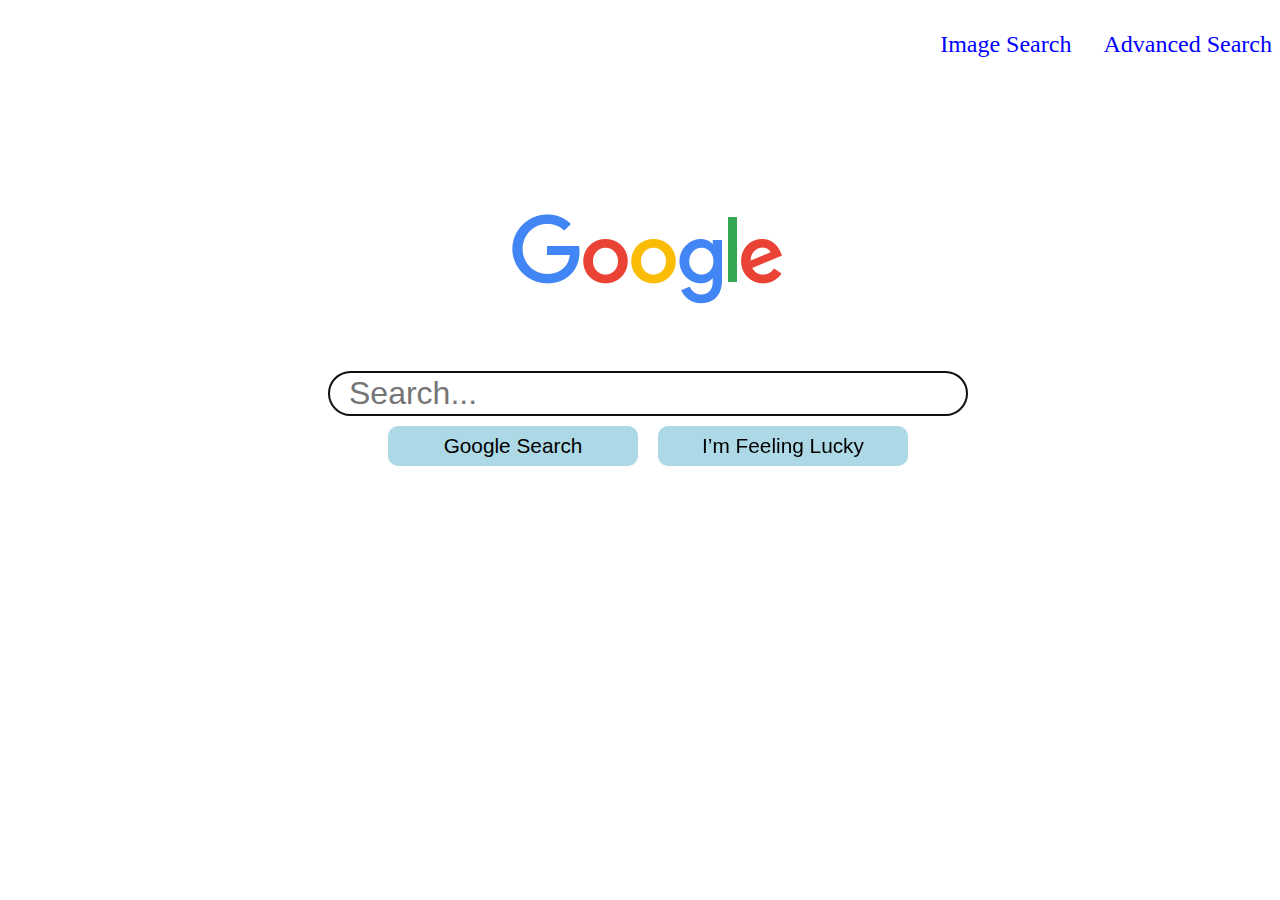
<file: index.html>
<!DOCTYPE html>
<html lang="en">
  <head>
    <title>Search</title>
    <link rel="stylesheet" href="style.css" />
  </head>
  <body>
    <nav>
    <a href="image_search.html" style="right: 175px">Image Search</a>
    <a href="advanced_search.html">Advanced Search</a>
  </nav>
  <main>
    <img src="googlelogo_color_272x92dp.png" />
    <form action="https://google.com/search" id="search">
        <input id="text" autofocus autocomplete="off" type="text" name="q" class="box" placeholder="Search..." />
        <div id="buttons" >
        <input type="submit" value="Google Search" class="button" />
        <input
          value="I’m Feeling Lucky"
          name="btnI"
          type="submit"
          class="button"
        />
      </div>
    </form>
  </main>
  </body>
</html>
</file>
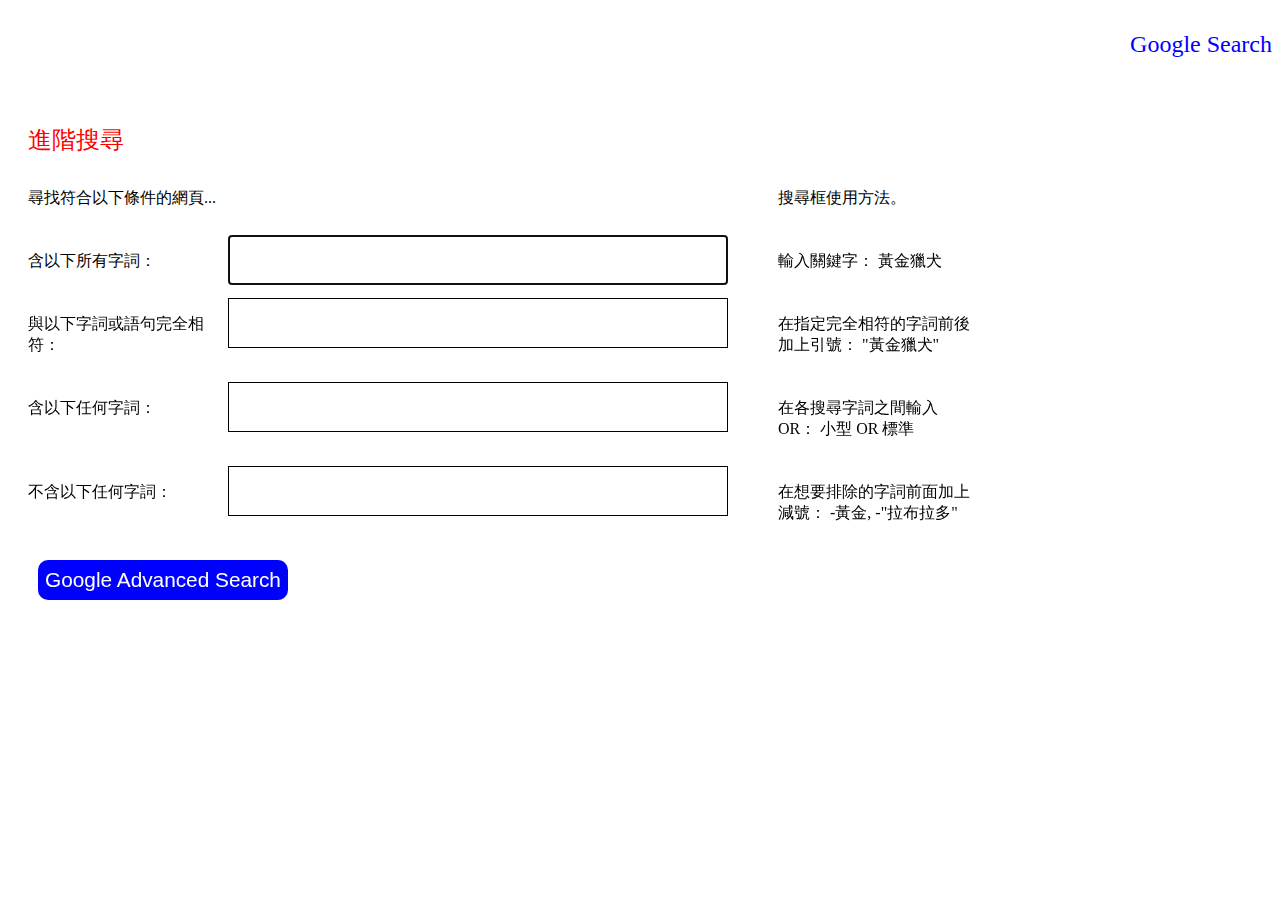
<file: advanced_search.html>
<!DOCTYPE html>
<html lang="en">
  <head>
    <title>Search</title>
    <link rel="stylesheet" href="style.css" />
  </head>
  <body>
    <!-- https://www.google.com.tw/search?as_q=123&as_epq=456&as_oq=789&as_eq=101112 -->
    <nav>
    <a href="index.html">Google Search</a>
    </nav>
    <div id="ad_div">
      <p id="ad_text">進階搜尋</p>
    </div>
    <form action="https://google.com/search" id="ad_search">
      <p>尋找符合以下條件的網頁...</p>
      <div></div>
      <p>搜尋框使用方法。</p>
      <p>含以下所有字詞：</p>
      <input type="text" autofocus autocomplete="off" name="as_q" id="ad_bar"/>
      <p>輸入關鍵字： 黃金獵犬</p>
      <p>與以下字詞或語句完全相符：</p>
      <input type="text" autocomplete="off" name="as_epq" id="ad_bar"/>
      <p>在指定完全相符的字詞前後加上引號： "黃金獵犬"</p>
      <p>含以下任何字詞：</p>
      <input type="text" autocomplete="off" name="as_oq"id="ad_bar"/>
      <p>在各搜尋字詞之間輸入 OR： 小型 OR 標準</p>
      <p>不含以下任何字詞：</p>
      <input type="text" autocomplete="off" name="as_eq" id="ad_bar"/>
      <p>在想要排除的字詞前面加上減號： -黃金, -"拉布拉多"</p>
      <input type="submit" value="Google Advanced Search" id="button"/>
    </form>
  </body>
</html>
</file>
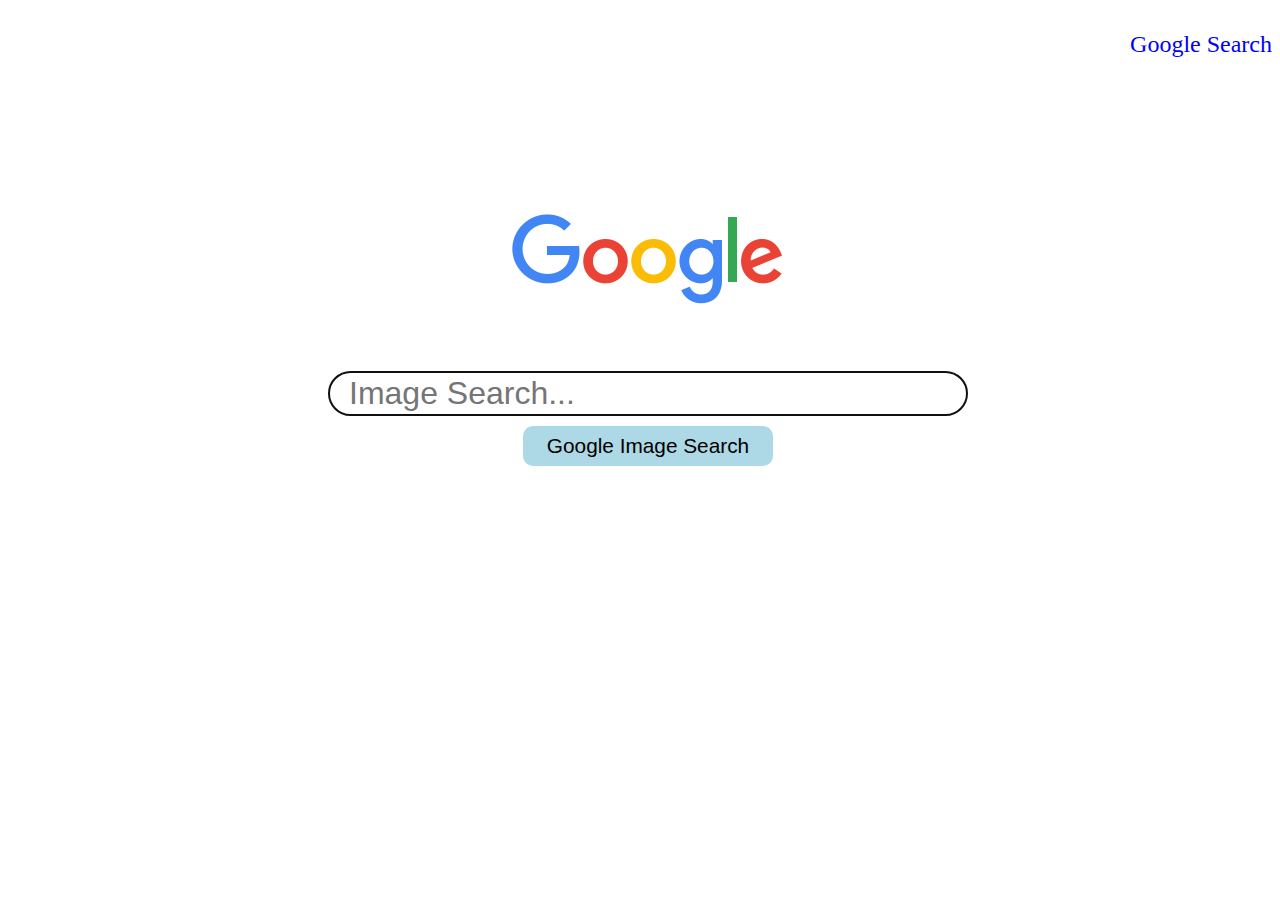
<file: image_search.html>
<!DOCTYPE html>
<html lang="en">
  <head>
    <title>Image Search</title>
    <link rel="stylesheet" href="style.css" />
  </head>
  <body>
    <nav>
    <a href="index.html">Google Search</a>
  </nav>
    <!-- https://www.google.com/search?q=123&tbm=isch -->
    <main>
      <img src="googlelogo_color_272x92dp.png" />
    <form action="https://www.google.com/search" id="search">
      <input id="text" autofocus autocomplete="off" type="text" name="q" placeholder="Image Search..."/>
      <input type="hidden" name="tbm" value="isch" />
      <div id="buttons">
      <input type="submit" value="Google Image Search" class="button" />
    </div>
    </form>
  </main>
  </body>
</html>
</file>
<file: style.css>
* {
  padding: 0;
  border: 0;
  -webkit-box-sizing: border-box;
          box-sizing: border-box;
}

nav {
  display: -webkit-box;
  display: -ms-flexbox;
  display: flex;
  -webkit-box-pack: right;
      -ms-flex-pack: right;
          justify-content: right;
  -webkit-box-align: center;
      -ms-flex-align: center;
          align-items: center;
  width: 100vw;
  height: 8vh;
}

nav a {
  text-decoration: none;
  color: blue;
  margin: 1rem;
  font-size: 1.5rem;
}

main {
  width: 100vw;
  height: 60vh;
  display: -webkit-box;
  display: -ms-flexbox;
  display: flex;
  -webkit-box-orient: vertical;
  -webkit-box-direction: normal;
      -ms-flex-direction: column;
          flex-direction: column;
  -webkit-box-pack: center;
      -ms-flex-pack: center;
          justify-content: center;
  -webkit-box-align: center;
      -ms-flex-align: center;
          align-items: center;
}

#text {
  width: 50vw;
  height: 5vh;
  border: black 1px solid;
  border-radius: 30px;
  font-size: 2rem;
  padding: 20px;
}

#buttons {
  width: 70vw;
  height: 5vh;
  display: -webkit-box;
  display: -ms-flexbox;
  display: flex;
  -webkit-box-pack: center;
      -ms-flex-pack: center;
          justify-content: center;
}

#buttons .button {
  width: 250px;
  height: 40px;
  background-color: lightblue;
  margin: 10px;
  border-radius: 10px;
  font-size: 1.3rem;
}

img {
  width: 272px;
  height: 92px;
  margin: 20px;
}

#search {
  display: -webkit-box;
  display: -ms-flexbox;
  display: flex;
  -webkit-box-pack: center;
      -ms-flex-pack: center;
          justify-content: center;
  -webkit-box-align: center;
      -ms-flex-align: center;
          align-items: center;
  -webkit-box-orient: vertical;
  -webkit-box-direction: normal;
      -ms-flex-direction: column;
          flex-direction: column;
  width: 100vw;
  height: 20vh;
}

#ad_div {
  width: 100vw;
  height: 8vh;
  padding: 20px;
}

#ad_text {
  color: red;
  font-size: 1.5rem;
}

#ad_search {
  display: -ms-grid;
  display: grid;
  -ms-grid-columns: 200px 550px 200px;
      grid-template-columns: 200px 550px 200px;
  padding: 20px;
  row-gap: 10px;
}

#ad_bar {
  border: 1px black solid;
  width: 500px;
  height: 50px;
  font-size: 1.5rem;
  padding: 10px;
}

#button {
  width: 250px;
  height: 40px;
  background-color: blue;
  margin: 10px;
  border-radius: 10px;
  font-size: 1.3rem;
  color: white;
}
/*# sourceMappingURL=style.css.map */
</file>
